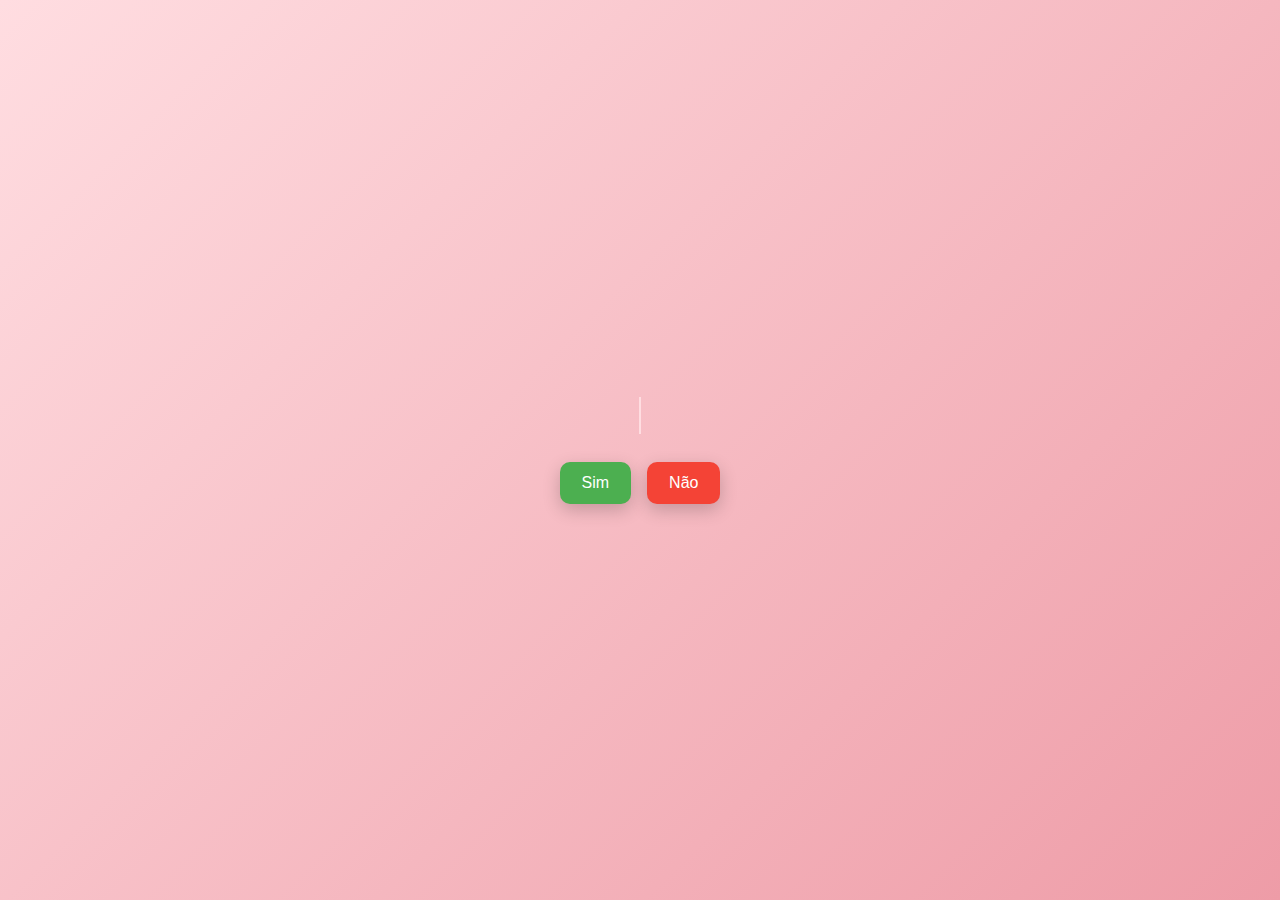
<file: home.html>
<!DOCTYPE html>
<html lang="pt-BR">

<head>
  <meta charset="UTF-8" />
  <meta name="viewport" content="width=device-width, initial-scale=1.0" />
  <title>Surpresa</title>
  <style>
    body {
      margin: 0;
      height: 100vh;
      display: flex;
      flex-direction: column;
      align-items: center;
      justify-content: center;
      background: linear-gradient(135deg, #ffdde1, #ee9ca7);
      font-family: Arial, sans-serif;
      overflow: hidden;
      font-size: 1rem;
    }

    /* Título com efeito de digitação */
    h1 {
      margin: 0 0 28px;
      font-weight: bold;
      color: #d6336c;
      white-space: nowrap;
      border-right: 2px solid #ffdde1;
      overflow: hidden;
      width: 0;
      animation: typing 3s steps(28, end) forwards, blink .8s step-end infinite;
    }

    @keyframes typing {
      from {
        width: 0
      }

      to {
        width: 28ch
      }
    }

    @keyframes blink {
      50% {
        border-color: transparent
      }
    }

    .buttons {
      display: flex;
      gap: 16px;
      align-items: center;
      justify-content: center;
    }

    button {
      padding: 12px 22px;
      font-size: 1rem;
      border: none;
      border-radius: 10px;
      cursor: pointer;
      transition: transform .25s ease, background .25s ease;
      box-shadow: 0 6px 18px rgba(0, 0, 0, .2);
    }

    #sim {
      background: #4CAF50;
      color: #fff;
    }

    #sim:hover {
      background: #3e8e41;
    }

    #nao {
      background: #f44336;
      color: #fff;
      position: relative;
    }

    #countdown {
      display: none;
      margin-top: 20px;
      font-size: 1.6rem;
      color: #d6336c;
      font-weight: 400;
    }


    /* Media query para celulares */
    @media (max-width: 480px) {
      h1 {
        font-size: 1.5rem;
        width: 15ch;
        /* ajusta largura do efeito de digitação */
      }


      .buttons {
        flex-direction: row;
        gap: 12px;
      }

      button {
        padding: 10px 18px;
        font-size: 0.9rem;
      }
    }
  </style>
</head>

<body>
  <h1>Está preparado para a surpresa?</h1>

  <div class="buttons" id="botoes">
    <button id="sim">Sim</button>
    <button id="nao">Não</button>
  </div>

  <div id="countdown" aria-live="polite"></div>

  <script>
    const nao = document.getElementById('nao');

    function fugir() {
      // Ajusta os limites dependendo do tamanho da tela
      const maxX = window.innerWidth <= 480 ? 100 : 180;
      const maxY = window.innerWidth <= 480 ? 60 : 120;

      const x = (Math.random() * 2 - 1) * maxX;
      const y = (Math.random() * 2 - 1) * maxY;
      nao.style.transform = `translate(${x}px, ${y}px)`;
    }

    nao.addEventListener('mouseenter', fugir);
    nao.addEventListener('mousedown', (e) => { e.preventDefault(); fugir(); });

    const simBtn = document.getElementById('sim');
    const botoes = document.getElementById('botoes');
    const countdown = document.getElementById('countdown');

    simBtn.addEventListener('click', () => {
      botoes.style.display = 'none';
      countdown.style.display = 'block';

      let t = 3; // tempo da contagem
      countdown.textContent = `A surpresa começa em ${t}...`;

      const timer = setInterval(() => {
        t--;
        countdown.textContent = `A surpresa começa em ${t}...`;
        if (t <= 0) {
          clearInterval(timer);
          window.location.href = './index.html'; // redireciona
        }
      }, 1000);
    });
  </script>
</body>

</html>
</file>
